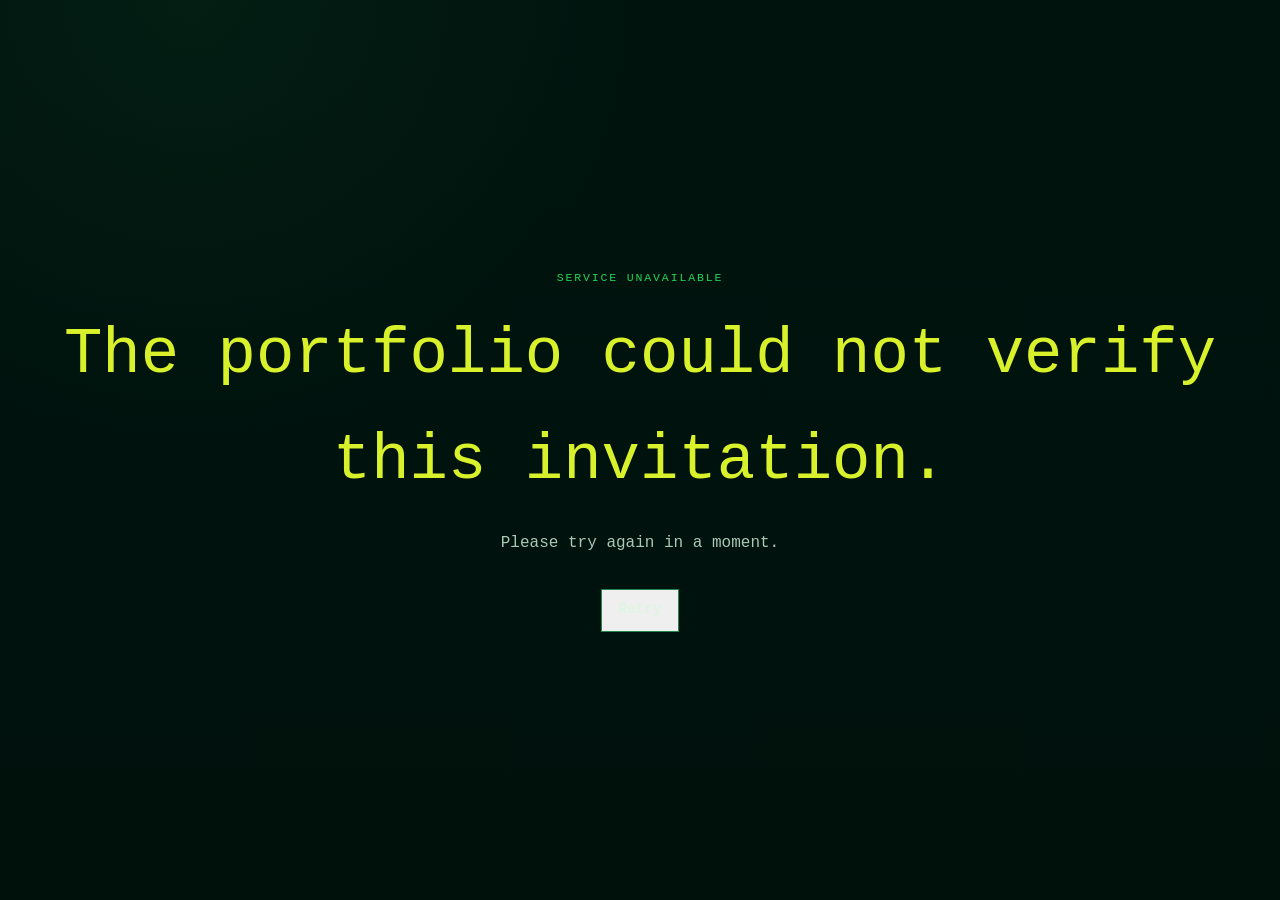
<file: index.html>
<!doctype html>
<html lang="en">
<head>
  <meta charset="utf-8" />
  <meta name="viewport" content="width=device-width, initial-scale=1" />
  <meta name="theme-color" content="#00150f" />
  <meta name="robots" content="noindex, nofollow" />
  <meta name="description" content="Selected technical art, tools, systems, and real-time development work by Juan Abia Merino." />
  <title>Juan Abia Merino — Selected Work</title>
  <link rel="icon" href="./favicon.svg" type="image/svg+xml" />
  <link rel="stylesheet" href="./styles.css" />
  <script defer src="./data.js"></script>
  <script defer src="./analytics-config.js"></script>
  <script defer src="./analytics.js"></script>
  <script defer src="./app.js"></script>
</head>
<body>
  <div id="app"></div>
  <noscript>
    <main style="padding:2rem;font-family:monospace;color:#d7f7de;background:#00150f;min-height:100vh">
      This portfolio requires JavaScript for invitation verification and project navigation.
    </main>
  </noscript>
</body>
</html>
</file>
<file: styles.css>
:root {
  --background: #00150f;
  --foreground: #d7f7de;
  --panel: #0d0d22;
  --panel-2: #111027;
  --green: #20d557;
  --green-dim: #20854f;
  --lime: #d8f12b;
  --muted: #8fa99a;
  --border: #174b32;
  --purple-border: #292752;
  --font: ui-monospace, SFMono-Regular, Menlo, Monaco, Consolas, "Liberation Mono", "Courier New", monospace;
}

* { box-sizing: border-box; }

html {
  scroll-behavior: smooth;
  background: var(--background);
}

body {
  min-height: 100vh;
  margin: 0;
  background:
    radial-gradient(circle at 15% 0%, rgb(27 100 62 / 12%), transparent 28rem),
    linear-gradient(180deg, #00140e 0%, #00110c 100%);
  color: var(--foreground);
  font-family: var(--font);
  font-size: 16px;
  line-height: 1.65;
  text-rendering: optimizeLegibility;
}

::selection { background: var(--lime); color: #00150f; }
a { color: inherit; text-decoration: none; }
button, input { font: inherit; }
button { cursor: pointer; }
a, button, input { -webkit-tap-highlight-color: transparent; }
a:focus-visible, button:focus-visible, input:focus-visible {
  outline: 2px solid var(--lime);
  outline-offset: 4px;
}
img { display: block; max-width: 100%; }

.sr-only {
  position: absolute !important;
  width: 1px !important;
  height: 1px !important;
  padding: 0 !important;
  margin: -1px !important;
  overflow: hidden !important;
  clip: rect(0, 0, 0, 0) !important;
  white-space: nowrap !important;
  border: 0 !important;
}

.terminal-page {
  min-height: 100vh;
  display: flex;
  align-items: center;
  justify-content: center;
  background: #050505;
  padding: 2rem 1rem;
  color: #b8b8b8;
  font-variant-ligatures: none;
  text-shadow: 0 0 7px rgb(32 213 87 / 14%);
}
.terminal-window {
  width: min(56rem, 100%);
  border: 1px solid #4a4a4a;
  background: #000;
  box-shadow: 12px 12px 0 #161616;
}
.terminal-titlebar {
  height: 2rem;
  display: flex;
  align-items: center;
  justify-content: space-between;
  border-bottom: 1px solid #4a4a4a;
  background: #242424;
  padding: 0 .75rem;
  color: #d0d0d0;
  font-size: .69rem;
}
.terminal-body {
  min-height: 28rem;
  padding: 2rem;
  font-size: 1rem;
  line-height: 1.75;
}
.boot-body { min-height: 30rem; }
.terminal-command { margin-top: 1.75rem; color: var(--green); }
.no-margin { margin-top: 0; }
.terminal-heading { margin: .5rem 0 0; color: #d5d5d5; }
.muted, .timestamp { color: #777; }
.error { color: #ff6b76; }
.green { color: var(--green); }
.access-form {
  margin-top: 2rem;
  display: flex;
  width: 100%;
  align-items: center;
  gap: .5rem;
}
.shell-prompt { flex: 0 0 auto; color: var(--green); }
.access-form input {
  min-width: 0;
  flex: 1;
  height: 2.25rem;
  border: 0;
  background: transparent;
  color: var(--green);
  padding: .25rem;
  outline: 0;
}
.access-form input::placeholder { color: #3c633f; }
.access-error { min-height: 1.75rem; margin-top: .5rem; }
.terminal-note {
  margin-top: 4rem;
  border-top: 1px solid #252525;
  padding-top: .75rem;
  color: #656565;
  font-size: .75rem;
}
.boot-lines { margin-top: 1.25rem; }
.boot-lines p { margin: 0; }
.progress-wrap { margin-top: 1.75rem; max-width: 42rem; }
.progress-row { display: flex; align-items: center; gap: .75rem; }
.progress-track {
  height: 1rem;
  flex: 1;
  border: 1px solid #555;
  padding: 2px;
}
.progress-bar {
  display: block;
  height: 100%;
  background: var(--green);
  transition: width .5s;
}
.progress-value { width: 3rem; text-align: right; color: var(--green); }
.boot-ready {
  margin-top: 2.5rem;
  border-top: 1px solid #252525;
  padding-top: 1.25rem;
}
.terminal-enter {
  margin-top: .75rem;
  border: 0;
  background: transparent;
  padding: 0;
  color: #d5d5d5;
}
.terminal-enter:hover { color: var(--green); }
.terminal-cursor { margin-left: .5rem; animation: cursor .9s steps(1, end) infinite; }
.terminal-ellipsis { animation: ellipsis 1.1s steps(4, end) infinite; }

.site-shell { min-height: 100vh; }
.scanline::after {
  position: fixed;
  inset: 0;
  z-index: 60;
  pointer-events: none;
  content: "";
  background: repeating-linear-gradient(180deg, transparent 0, transparent 3px, rgb(0 0 0 / 8%) 4px);
  opacity: .25;
}
.wrap { width: min(72rem, calc(100% - 2.5rem)); margin: 0 auto; }
.site-header {
  border-bottom: 1px solid var(--border);
  background: var(--panel);
  padding: 2.5rem 0;
}
.header-inner {
  display: flex;
  align-items: end;
  justify-content: space-between;
  gap: 2rem;
}
.eyebrow {
  margin: 0;
  font-size: .72rem;
  text-transform: uppercase;
  letter-spacing: .16em;
}
.eyebrow.dim { color: #6f9d7c; }
.eyebrow.green { color: var(--green); }
.eyebrow.purple { color: #7c79b7; }
.profile-name {
  margin: .75rem 0 0;
  color: var(--green);
  font-size: clamp(2rem, 5vw, 4.5rem);
  font-weight: 500;
  line-height: 1;
  letter-spacing: -.055em;
}
.role-title { margin: 1rem 0 0; color: var(--lime); font-size: 1.18rem; }
.section-nav { display: flex; flex-wrap: wrap; gap: .5rem 1.5rem; color: #8cc49e; font-size: .9rem; }
.section-nav a:hover { color: var(--lime); }
.page-content { padding-top: 3rem; padding-bottom: 3rem; }
.profile-status {
  display: flex;
  flex-direction: column;
  gap: 2rem;
  border-bottom: 1px solid var(--border);
  padding-bottom: 3rem;
}
.profile-status > p {
  max-width: 56rem;
  margin: 0;
  font-size: clamp(1.4rem, 3vw, 2.45rem);
  line-height: 1.35;
}
.tag-list {
  display: flex;
  flex-wrap: wrap;
  gap: .5rem;
  margin: 0;
  padding: 0;
  list-style: none;
}
.tag-list li {
  border: 1px solid var(--green-dim);
  background: #071d17;
  padding: .38rem .75rem;
  color: #79c990;
  font-size: .875rem;
}
.section-block { padding: 4rem 0; }
.section-block h2, .tools-section h2, .contact-panel h2, .project-body-grid h2, .related-section h2 {
  margin: 0;
  color: var(--lime);
  font-weight: 400;
  font-size: 1.7rem;
}
.section-heading-row {
  margin-bottom: 2.25rem;
  display: flex;
  align-items: baseline;
  justify-content: space-between;
  gap: 1rem;
}
.section-heading-row span { color: #6f9d7c; font-size: .72rem; text-transform: uppercase; letter-spacing: .14em; }
.project-grid { display: grid; grid-template-columns: repeat(3, minmax(0,1fr)); gap: 1.25rem; }
.project-grid-4 { grid-template-columns: repeat(2, minmax(0,1fr)); }
.project-card {
  overflow: hidden;
  border: 1px solid var(--purple-border);
  border-radius: .85rem;
  background: var(--panel-2);
  box-shadow: 0 24px 80px rgb(0 0 0 / 18%);
  transition: transform .3s, border-color .3s;
}
.project-card:hover { transform: translateY(-4px); border-color: #4c4a83; }
.project-card-link { position: relative; display: block; height: 100%; overflow: hidden; }
.project-card-copy {
  position: absolute;
  inset: 0;
  z-index: 20;
  display: flex;
  flex-direction: column;
  justify-content: center;
  background: #08091e;
  padding: 1.5rem;
  opacity: 0;
  transition: opacity .2s;
  box-shadow: inset 0 0 0 1px rgb(32 213 87 / 20%);
}
.project-card-link:hover .project-card-copy,
.project-card-link:focus-visible .project-card-copy { opacity: 1; }
.card-title-row { display: flex; align-items: start; justify-content: space-between; gap: 1rem; }
.card-title-row h3 { margin: .75rem 0 0; color: var(--lime); font-size: 1.25rem; font-weight: 400; }
.arrow { color: var(--green); font-size: 1.25rem; transition: transform .2s; }
.project-card-link:hover .arrow, .related-card:hover .arrow { transform: translate(.12rem,-.12rem); }
.card-summary { margin: 1rem 0 0; color: #b8c8c0; font-size: .94rem; line-height: 1.5; }
.card-state { margin: auto 0 0; padding-top: 1.25rem; color: var(--green); font-size: .7rem; text-transform: uppercase; letter-spacing: .13em; }

.visual-compact { height: 14rem; }
.visual-large { height: clamp(20rem, 44vw, 36rem); }
.project-image { position: relative; overflow: hidden; background: var(--panel-2); }
.project-image img { width: 100%; height: 100%; object-fit: cover; }
.visual-large.project-image img { object-fit: contain; }
.image-fade { position: absolute; inset: 0; background: linear-gradient(to top, rgb(9 8 32 / 75%), transparent 50%); }
.project-image figcaption {
  position: absolute;
  left: 1rem;
  bottom: 1rem;
  background: rgb(0 21 15 / 90%);
  padding: .25rem .75rem;
  color: var(--lime);
  font-size: .68rem;
  text-transform: uppercase;
  letter-spacing: .16em;
}
.source-evidence {
  overflow: hidden;
  background: #090a0d;
  color: #cad7ce;
}
.source-header {
  height: 2.5rem;
  display: flex;
  align-items: center;
  justify-content: space-between;
  gap: 1rem;
  border-bottom: 1px solid #2f3a34;
  background: #15191a;
  padding: 0 1rem;
  color: #8bb99a;
  font-size: .72rem;
  text-transform: uppercase;
  letter-spacing: .12em;
}
.source-header span:last-child { color: var(--lime); flex: 0 0 auto; }
.source-evidence pre {
  height: calc(100% - 2.5rem);
  margin: 0;
  overflow: hidden;
  padding: 1rem;
  font: .75rem/1.65 var(--font);
}
.visual-large.source-evidence pre { padding: 2rem; font-size: clamp(.72rem,1.4vw,.95rem); }
.code-line { display: block; min-width: max-content; }
.line-number { display: inline-block; width: 2rem; margin-right: 1.25rem; color: #4e6557; text-align: right; user-select: none; }
.code-comment { color: #71917c; }
.code-keyword { color: var(--lime); }

.project-record {
  position: relative;
  display: flex;
  align-items: center;
  justify-content: center;
  overflow: hidden;
  padding: 1.5rem;
  background:
    radial-gradient(circle at 50% 35%, rgb(67 96 190 / 48%), transparent 48%),
    linear-gradient(145deg, #0d0c22, #17163b 75%, #0d0c22);
}
.project-record::after {
  position: absolute;
  inset: 0;
  content: "";
  pointer-events: none;
  background: linear-gradient(120deg, transparent 20%, rgb(255 255 255 / 5%), transparent 67%);
}
.record-panel {
  position: relative;
  z-index: 1;
  width: min(48rem, 100%);
  border: 1px solid #2a6848;
  background: rgb(6 18 14 / 90%);
}
.record-header {
  display: flex;
  justify-content: space-between;
  gap: 1rem;
  border-bottom: 1px solid #245b40;
  padding: .5rem 1rem;
  color: #7aa78a;
  font-size: .68rem;
  text-transform: uppercase;
  letter-spacing: .14em;
}
.record-header span:last-child { color: var(--green); text-align: right; }
.record-grid { display: grid; grid-template-columns: repeat(3,minmax(0,1fr)); margin: 0; }
.record-grid > div { padding: 1.25rem; border-right: 1px solid #245b40; }
.record-grid > div:last-child { border-right: 0; }
.record-grid dt { color: #6f9d7c; font-size: .68rem; text-transform: uppercase; letter-spacing: .14em; }
.record-grid dd { margin: .75rem 0 0; color: var(--foreground); font-size: .85rem; line-height: 1.5; }

.tools-section {
  display: grid;
  grid-template-columns: .7fr 2fr;
  gap: 2rem;
  align-items: start;
  border-top: 1px solid var(--border);
  border-bottom: 1px solid var(--border);
  padding: 3rem 0;
}
.tools-section h2 { margin-top: .5rem; }
.tools-grid {
  display: grid;
  grid-template-columns: repeat(4,minmax(0,1fr));
  gap: .75rem;
  margin: 0;
  padding: 0;
  list-style: none;
}
.tools-grid li {
  min-height: 5rem;
  display: flex;
  align-items: center;
  justify-content: center;
  border: 1px solid var(--green-dim);
  border-radius: 999px;
  background: #041a13;
  padding: .75rem;
  color: var(--green);
  text-align: center;
  font-size: .88rem;
}
.about-grid {
  margin-top: 2rem;
  display: grid;
  grid-template-columns: repeat(3,minmax(0,1fr));
  border: 2px dashed rgb(32 213 87 / 75%);
  border-radius: .75rem;
}
.about-grid article { padding: 2rem; }
.about-grid article + article { border-left: 1px dashed var(--green-dim); }
.about-grid h3 { margin: 0; color: var(--green); font-size: .72rem; text-transform: uppercase; letter-spacing: .16em; }
.about-grid p { margin: 1rem 0 0; color: #adceba; font-size: .97rem; line-height: 1.75; }
.contact-panel {
  margin-bottom: .5rem;
  border: 1px solid rgb(216 241 43 / 75%);
  background: var(--panel);
  padding: 2rem;
}
.contact-inner { display: flex; align-items: end; justify-content: space-between; gap: 2rem; }
.contact-panel h2 { margin-top: .5rem; }
.contact-panel p:last-child { margin: .75rem 0 0; color: #9cc4aa; }
.contact-links { display: flex; flex-wrap: wrap; gap: .75rem; }
.button {
  display: inline-flex;
  align-items: center;
  justify-content: center;
  gap: .5rem;
  min-height: 2.5rem;
  border: 1px solid transparent;
  padding: .55rem 1rem;
  font-size: .9rem;
}
.button-primary { background: var(--lime); color: #00150f; }
.button-primary:hover { background: #efff70; }
.button-outline { border-color: var(--green-dim); color: var(--foreground); }
.button-outline:hover { background: #0b291f; }
.site-footer {
  border-top: 1px solid #1f2045;
  background: var(--panel);
  padding: 2rem 1rem;
  color: #6f9d7c;
  text-align: center;
  font-size: .7rem;
  text-transform: uppercase;
  letter-spacing: .13em;
}

.project-header {
  border-bottom: 1px solid var(--border);
  background: var(--panel);
  padding: 1.25rem 0;
}
.project-header-inner { display: flex; align-items: center; justify-content: space-between; gap: 1rem; }
.back-link { color: #8cc49e; font-size: .9rem; }
.back-link:hover { color: var(--lime); }
.project-intro { padding-top: 4rem; padding-bottom: 2.5rem; }
.project-intro-grid { margin-top: 1rem; display: grid; grid-template-columns: 1.6fr .7fr; gap: 2rem; align-items: end; }
.project-intro h1 {
  margin: 0;
  color: var(--lime);
  font-size: clamp(2.8rem,8vw,7rem);
  font-weight: 500;
  line-height: .93;
  letter-spacing: -.06em;
}
.project-summary { max-width: 56rem; margin: 1.75rem 0 0; color: #c0dbc8; font-size: 1.15rem; line-height: 1.75; }
.project-meta { margin: 0; border-left: 1px solid var(--green-dim); padding-left: 1.25rem; font-size: .88rem; }
.project-meta dt { color: #6f9d7c; text-transform: uppercase; letter-spacing: .13em; }
.project-meta dt:not(:first-child) { margin-top: 1.25rem; }
.project-meta dd { margin: .25rem 0 0; color: #b7cfbf; line-height: 1.55; }
.visual-strip { border-top: 1px solid #23234d; border-bottom: 1px solid #23234d; background: #090820; }
.visual-wrap { width: min(80rem,100%); margin: 0 auto; }

.project-media-section {
  border-bottom: 1px solid var(--border);
  background: #07100d;
  padding: 3.5rem 0 4rem;
}
.project-media-heading {
  display: grid;
  grid-template-columns: .7fr 1.3fr;
  gap: 2rem;
  align-items: end;
  margin-bottom: 1.5rem;
}
.project-media-heading h2 {
  margin: .45rem 0 0;
  color: var(--lime);
  font-size: 1.7rem;
  font-weight: 400;
}
.project-media-heading > p {
  max-width: 48rem;
  margin: 0;
  color: #9bb5a5;
  line-height: 1.75;
}
.project-video-card {
  overflow: hidden;
  margin: 0 0 1rem;
  border: 1px solid #2e6046;
  background: #020806;
}
.project-video-card video {
  display: block;
  width: 100%;
  max-height: 46rem;
  background: #000;
}
.project-video-card figcaption,
.project-media-card > span {
  display: block;
  border-top: 1px solid #234a38;
  padding: .65rem .9rem;
  color: #93c2a2;
  font-size: .75rem;
  text-transform: uppercase;
  letter-spacing: .11em;
}
.project-media-grid {
  display: grid;
  grid-template-columns: repeat(2,minmax(0,1fr));
  gap: 1rem;
}
.project-media-card {
  overflow: hidden;
  border: 1px solid var(--purple-border);
  background: var(--panel-2);
  transition: border-color .2s, transform .2s;
}
.project-media-card:hover {
  border-color: var(--lime);
  transform: translateY(-2px);
}
.project-media-card img {
  width: 100%;
  aspect-ratio: 16 / 9;
  object-fit: contain;
  background: #020806;
}
.project-media-card > span {
  border-top-color: var(--purple-border);
}

.project-body-grid {
  display: grid;
  grid-template-columns: 1.35fr .65fr;
  gap: 3rem;
  padding-top: 4rem;
  padding-bottom: 5rem;
}
.feature-list, .evidence-list {
  margin: 1.5rem 0 0;
  padding: 0;
  list-style: none;
}
.feature-list li {
  display: flex;
  gap: .75rem;
  margin: 0 0 1.25rem;
  color: #bad2c2;
  line-height: 1.75;
}
.feature-list li span { color: var(--green); }
.evidence-section, .collection-section { margin-top: 3.5rem; }
.evidence-list li {
  display: flex;
  gap: .75rem;
  border-bottom: 1px solid var(--border);
  padding: 0 0 1rem;
  margin-bottom: 1rem;
  color: #bad2c2;
}
.evidence-list li span { color: var(--green); }
.collection-section > p { max-width: 48rem; color: var(--muted); line-height: 1.75; }
.collection-grid { display: grid; grid-template-columns: repeat(2,minmax(0,1fr)); gap: .75rem; margin-top: 1.5rem; }
.collection-card {
  display: block;
  border: 1px solid #245b40;
  background: #061b16;
  padding: 1rem;
}
.collection-card:hover { border-color: var(--lime); }
.record-number { display: block; color: #6f9d7c; font-size: .72rem; }
.collection-title { display: block; margin-top: .25rem; color: var(--lime); }
.collection-copy { display: block; margin-top: .5rem; color: #9bb5a5; font-size: .86rem; line-height: 1.55; }
.boundary {
  margin-top: 3.5rem;
  border: 1px dashed var(--green-dim);
  background: #061b16;
  padding: 1.5rem;
}
.boundary > p:last-child { margin: 1rem 0 0; color: #a9c9b5; line-height: 1.75; }
.stack-aside h2 { font-size: 1.2rem; }
.stack-tags { margin-top: 1.25rem; }
.stack-tags li { background: transparent; color: #8ed4a2; }
.button-repo {
  width: 100%;
  border-color: var(--lime);
  color: var(--lime);
}
.button-repo:hover { background: var(--lime); color: #00150f; }
.project-actions { display: grid; gap: .75rem; margin-top: 2rem; }
.full-width { width: 100%; }
.secondary-action { margin-top: .75rem; }
.related-section {
  border-top: 1px solid var(--border);
  background: var(--panel);
  padding: 3.5rem 0;
}
.related-grid { display: grid; grid-template-columns: repeat(3,minmax(0,1fr)); gap: .75rem; margin-top: 1.5rem; }
.related-card {
  display: flex;
  align-items: center;
  justify-content: space-between;
  gap: 1rem;
  border: 1px solid var(--purple-border);
  background: var(--panel-2);
  padding: 1.25rem;
}
.related-card:hover { border-color: var(--lime); }
.related-title { display: block; color: var(--lime); font-size: 1.1rem; }
.related-copy { display: block; margin-top: .25rem; color: var(--muted); font-size: .83rem; }

.not-found {
  min-height: 100vh;
  display: grid;
  place-content: center;
  gap: 1rem;
  padding: 2rem;
  text-align: center;
}
.not-found h1 { margin: 0; color: var(--lime); font-size: clamp(2rem,6vw,4rem); font-weight: 500; }
.not-found p { margin: 0; color: #a9c9b5; }
.not-found .button { margin: 1rem auto 0; }

.fade-up { animation: fade-up .52s ease-out both; }
@keyframes fade-up { from { opacity: 0; transform: translateY(14px); } to { opacity: 1; transform: translateY(0); } }
@keyframes cursor { 0%,48% { opacity: 1; } 49%,100% { opacity: 0; } }
@keyframes ellipsis { from { opacity: .25; } to { opacity: 1; } }

@media (hover: none) {
  .project-card-copy { opacity: 1; }
}

@media (max-width: 900px) {
  .header-inner, .contact-inner { align-items: start; flex-direction: column; }
  .project-grid, .related-grid { grid-template-columns: 1fr; }
  .tools-section { grid-template-columns: 1fr; }
  .tools-grid { grid-template-columns: repeat(2,minmax(0,1fr)); }
  .about-grid { grid-template-columns: 1fr; }
  .about-grid article + article { border-left: 0; border-top: 1px dashed var(--green-dim); }
  .project-intro-grid, .project-body-grid, .project-media-heading { grid-template-columns: 1fr; }
  .project-media-grid { grid-template-columns: 1fr; }
  .project-meta { margin-top: .5rem; }
  .record-grid { grid-template-columns: 1fr; }
  .record-grid > div { border-right: 0; border-bottom: 1px solid #245b40; }
  .record-grid > div:last-child { border-bottom: 0; }
}

@media (max-width: 600px) {
  .wrap { width: min(100% - 2rem, 72rem); }
  .terminal-body { padding: 1.25rem; font-size: .88rem; }
  .terminal-titlebar { font-size: .62rem; }
  .section-block { padding: 3rem 0; }
  .tools-grid { grid-template-columns: 1fr 1fr; }
  .collection-grid { grid-template-columns: 1fr; }
  .contact-panel { padding: 1.5rem; }
  .contact-links { width: 100%; }
  .contact-links .button { flex: 1 1 100%; }
  .source-header { font-size: .6rem; }
}

@media (prefers-reduced-motion: reduce) {
  html { scroll-behavior: auto; }
  *, *::before, *::after {
    animation-duration: .01ms !important;
    animation-iteration-count: 1 !important;
    scroll-behavior: auto !important;
    transition-duration: .01ms !important;
  }
}
</file>
